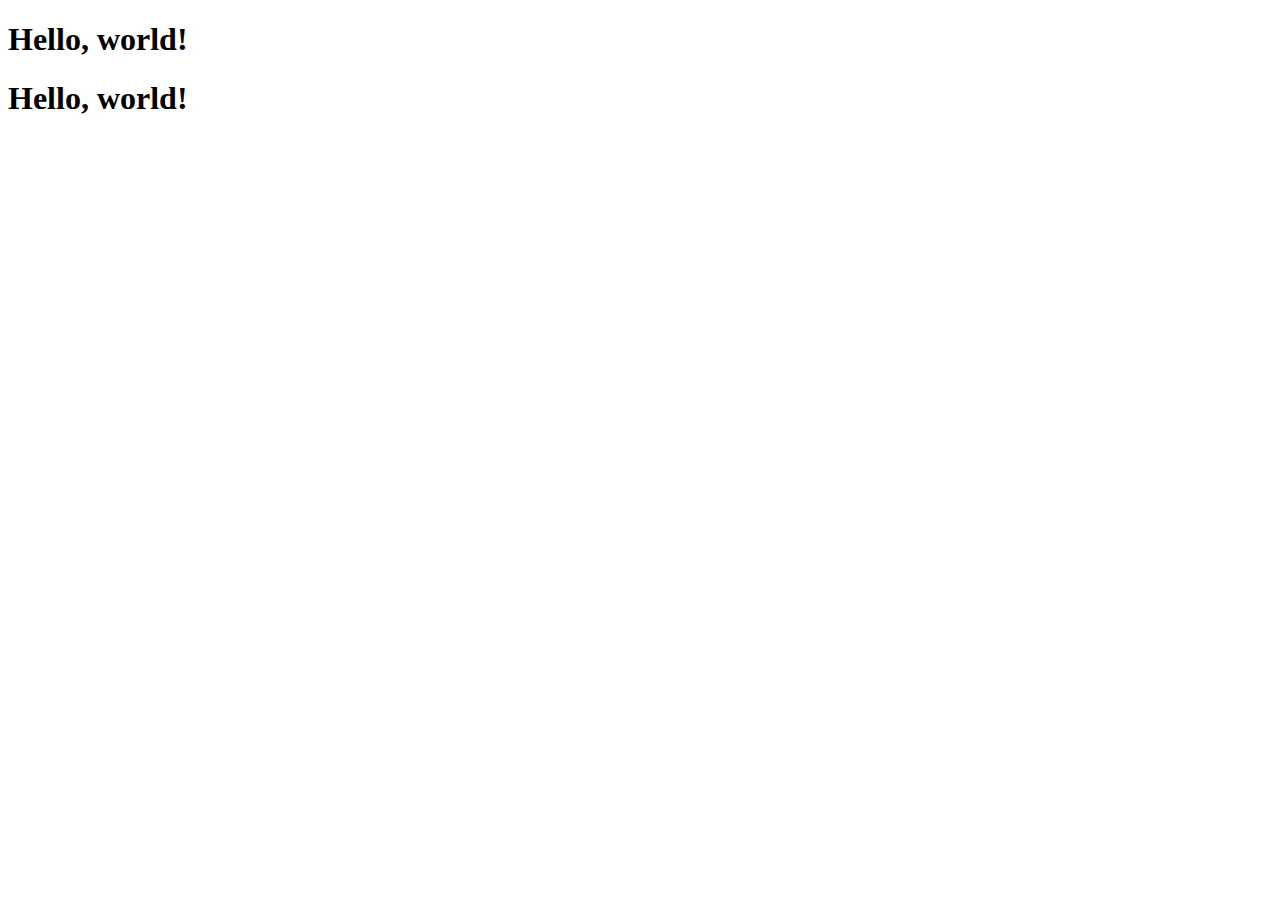
<file: practice.html>
<!doctype html>
<html lang="en">
  <head>
    <meta charset="utf-8">
    <meta name="viewport" content="width=device-width, initial-scale=1">
    <title>Bootstrap demo</title>
  </head>
  <body>
    <h1>Hello, world!</h1>
  </body>
</html> 
<!doctype html>
<html lang="en">
  <head>
    <meta charset="utf-8">
    <meta name="viewport" content="width=device-width, initial-scale=1">
    <title>Bootstrap demo</title>
    <link href="https://cdn.jsdelivr.net/npm/bootstrap@5.3.2/dist/css/bootstrap.min.css" rel="stylesheet" integrity="sha384-T3c6CoIi6uLrA9TneNEoa7RxnatzjcDSCmG1MXxSR1GAsXEV/Dwwykc2MPK8M2HN" crossorigin="anonymous">
  </head>
  <body>
    <h1>Hello, world!</h1>
    <script src="https://cdn.jsdelivr.net/npm/bootstrap@5.3.2/dist/js/bootstrap.bundle.min.js" integrity="sha384-C6RzsynM9kWDrMNeT87bh95OGNyZPhcTNXj1NW7RuBCsyN/o0jlpcV8Qyq46cDfL" crossorigin="anonymous"></script>
  </body>
</html>
<script src="https://cdn.jsdelivr.net/npm/@popperjs/core@2.11.8/dist/umd/popper.min.js" integrity="sha384-I7E8VVD/ismYTF4hNIPjVp/Zjvgyol6VFvRkX/vR+Vc4jQkC+hVqc2pM8ODewa9r" crossorigin="anonymous"></script>
<script src="https://cdn.jsdelivr.net/npm/bootstrap@5.3.2/dist/js/bootstrap.min.js" integrity="sha384-BBtl+eGJRgqQAUMxJ7pMwbEyER4l1g+O15P+16Ep7Q9Q+zqX6gSbd85u4mG4QzX+" crossorigin="anonymous"></script>
</file>
